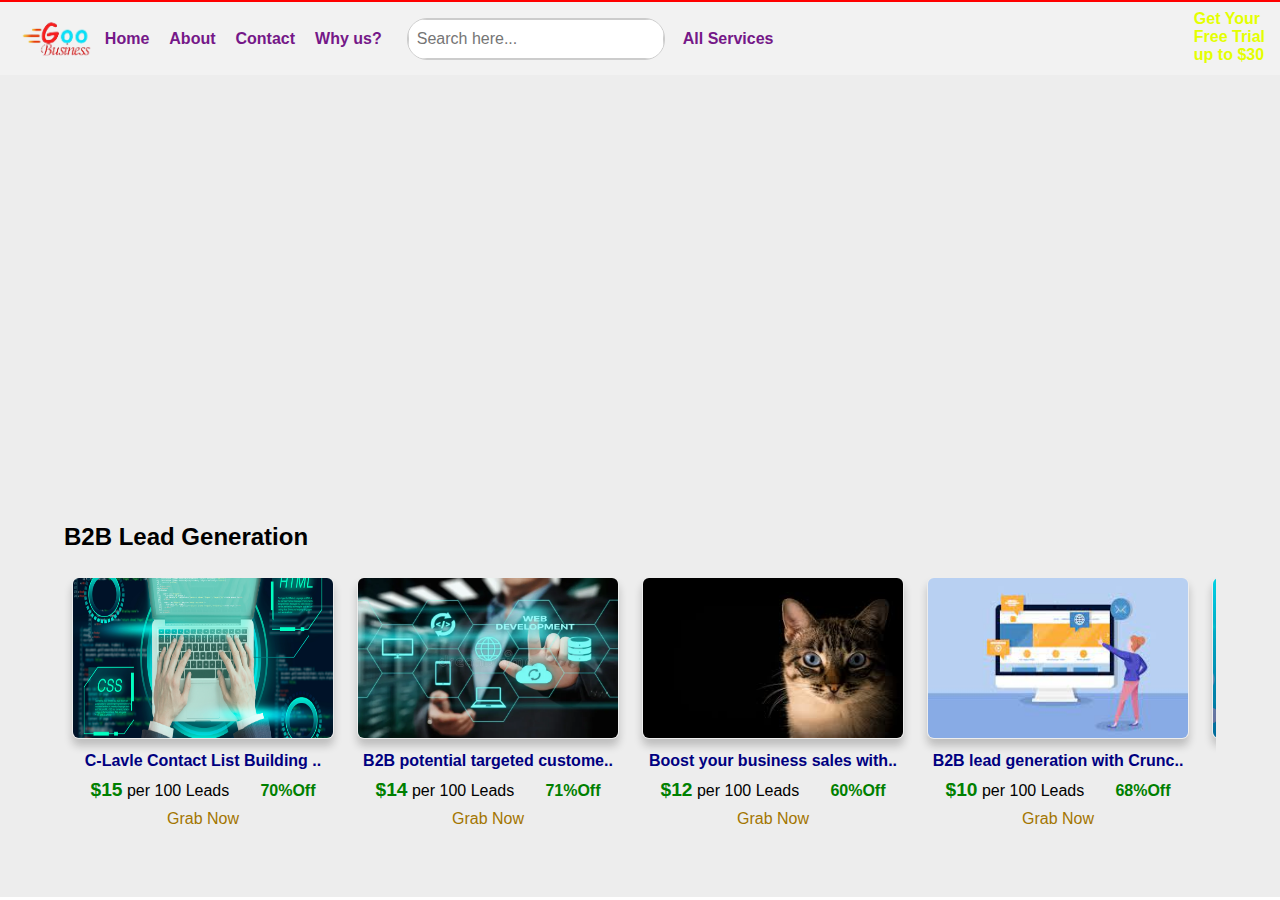
<file: index.html>
<!DOCTYPE html>
<html lang="en">

<head>
    <meta charset="UTF-8">
    <meta http-equiv="X-UA-Compatible" content="IE=edge">
    <meta name="viewport" content="width=device-width, initial-scale=1.0">
    <title>Home page of Goo Business The best B2B Lead Generation Company</title>
    <link rel="shortcut icon" href="/static/img/Goo%20Businesses.png" type="image/png">

    <link rel="stylesheet" href="style.css">
    <link rel="stylesheet" href="utils.css">
    <link rel="stylesheet" href="responsive.css">
</head>

<body>
    <div class="pogress" id="pogressID"></div>

    <header>

        <nav>
            <div class="logo">
                <img src="images/image.png" height="73px">
            </div>
            <ul>
                <li><a href="/">Home</a></li>
                <li><a href="/about">About</a></li>
                <li><a href="/contact">Contact</a></li>
                <li><a href="/whyus">Why us?</a></li>
            </ul>
            <form class="form" action="/searching" method="post">
                <div class="search">
                    <input class="form-ele1" type="text" id="searchbarID" name="seachbar" placeholder="Search here...">
                    <button class="search-btn" type="submit"><i class="fa fa-search"></i></button>
                </div>
            </form>
            <a href="/searching">
                <div class="navallproduct">All Services</div>
            </a>
        </nav>

        <a href="/freetrail" class="freeTrl bblink">Get Your<br>Free Trial<br>up to $30</a>
    </header>

    <main>

        <div class="container">


            <div class="slider">
                <div class="sliderImg1"></div>
                <div class="sliderImg2"></div>
                <div class="sliderImg3"></div>
            </div>

            <div id="clock" onload="currentTime()" style="font-family: sans-serif;"></div>


            <!-- -------------------Code here------------------ -->







            <!-- -------------------Code here------------------ -->


            <div class="card">
                <h2 class="my-1">B2B Lead Generation</h2>
                <div class="card-items">



                    <div class="card-item">
                        <a href="/servicepage/b2b-leaad-generation/3"><img class="pimg"
                                src="images/download1.png" width="260px" height="160px"
                                alt=""></a>

                        <div class="lines">
                            <a class="nameA" href="/servicepage/b2b-leaad-generation/3">
                                <p class="line1 text-center my-sm">C-Lavle Contact List Building ..</p>
                            </a>
                            <p class="line2 text-center my-sm"><span class="priceperlead">$15</span>&nbsp;per 100
                                Leads&nbsp;&nbsp;&nbsp;&nbsp;&nbsp;&nbsp;&nbsp;<span class="offer">70%Off</span></p>
                            <a href="/servicepage/b2b-leaad-generation/3">
                                <p class="line3 text-center my-sm">Grab Now</p>
                            </a>
                        </div>

                    </div>


                    <div class="card-item">
                        <a href="/servicepage/b2b-lead-generation/4"><img class="pimg"
                                src="images/download2.jpg" width="260px"
                                height="160px" alt=""></a>

                        <div class="lines">
                            <a class="nameA" href="/servicepage/b2b-lead-generation/4">
                                <p class="line1 text-center my-sm">B2B potential targeted custome..</p>
                            </a>
                            <p class="line2 text-center my-sm"><span class="priceperlead">$14</span>&nbsp;per 100
                                Leads&nbsp;&nbsp;&nbsp;&nbsp;&nbsp;&nbsp;&nbsp;<span class="offer">71%Off</span></p>
                            <a href="/servicepage/b2b-lead-generation/4">
                                <p class="line3 text-center my-sm">Grab Now</p>
                            </a>
                        </div>

                    </div>


                    <div class="card-item">
                        <a href="/servicepage/lead-generation-COMPANY-IN-2023/5"><img class="pimg"
                                src="images/images.jpg" width="260px" height="160px"
                                alt=""></a>

                        <div class="lines">
                            <a class="nameA" href="/servicepage/lead-generation-COMPANY-IN-2023/5">
                                <p class="line1 text-center my-sm">Boost your business sales with..</p>
                            </a>
                            <p class="line2 text-center my-sm"><span class="priceperlead">$12</span>&nbsp;per 100
                                Leads&nbsp;&nbsp;&nbsp;&nbsp;&nbsp;&nbsp;&nbsp;<span class="offer">60%Off</span></p>
                            <a href="/servicepage/lead-generation-COMPANY-IN-2023/5">
                                <p class="line3 text-center my-sm">Grab Now</p>
                            </a>
                        </div>

                    </div>


                    <div class="card-item">
                        <a href="/servicepage/Lead-Generation-With-Crunchbase-IN2023/6"><img class="pimg"
                                src="images/download3.jpg" width="260px" height="160px"
                                alt=""></a>

                        <div class="lines">
                            <a class="nameA" href="/servicepage/Lead-Generation-With-Crunchbase-IN2023/6">
                                <p class="line1 text-center my-sm">B2B lead generation with Crunc..</p>
                            </a>
                            <p class="line2 text-center my-sm"><span class="priceperlead">$10</span>&nbsp;per 100
                                Leads&nbsp;&nbsp;&nbsp;&nbsp;&nbsp;&nbsp;&nbsp;<span class="offer">68%Off</span></p>
                            <a href="/servicepage/Lead-Generation-With-Crunchbase-IN2023/6">
                                <p class="line3 text-center my-sm">Grab Now</p>
                            </a>
                        </div>

                    </div>


                    <div class="card-item">
                        <a href="/servicepage/best-lead-generation-company-in-2023/7"><img class="pimg"
                                src="images/web-design-header.jpg" width="260px" height="160px" alt=""></a>

                        <div class="lines">
                            <a class="nameA" href="/servicepage/best-lead-generation-company-in-2023/7">
                                <p class="line1 text-center my-sm">Any type of B2B lead genetario..</p>
                            </a>
                            <p class="line2 text-center my-sm"><span class="priceperlead">$25</span>&nbsp;per 100
                                Leads&nbsp;&nbsp;&nbsp;&nbsp;&nbsp;&nbsp;&nbsp;<span class="offer">75%Off</span></p>
                            <a href="/servicepage/best-lead-generation-company-in-2023/7">
                                <p class="line3 text-center my-sm">Grab Now</p>
                            </a>
                        </div>

                    </div>


                    <div class="card-item">
                        <a href="/servicepage/bestBoost-your-business-with-prospect-list-buildin/8"><img class="pimg"
                                src="images/dwonload4.jpg" width="260px" height="160px"
                                alt=""></a>

                        <div class="lines">
                            <a class="nameA" href="/servicepage/bestBoost-your-business-with-prospect-list-buildin/8">
                                <p class="line1 text-center my-sm">Boost your business with b2b l..</p>
                            </a>
                            <p class="line2 text-center my-sm"><span class="priceperlead">$17</span>&nbsp;per 100
                                Leads&nbsp;&nbsp;&nbsp;&nbsp;&nbsp;&nbsp;&nbsp;<span class="offer">59%Off</span></p>
                            <a href="/servicepage/bestBoost-your-business-with-prospect-list-buildin/8">
                                <p class="line3 text-center my-sm">Grab Now</p>
                            </a>
                        </div>

                    </div>


                    <div class="card-item">
                        <a href="/servicepage/best-lead-generation-company-in-2023/9"><img class="pimg"
                                src="images/Website.jpg" width="260px" height="160px"
                                alt=""></a>

                        <div class="lines">
                            <a class="nameA" href="/servicepage/best-lead-generation-company-in-2023/9">
                                <p class="line1 text-center my-sm">B2b lead generation from Googl..</p>
                            </a>
                            <p class="line2 text-center my-sm"><span class="priceperlead">$12</span>&nbsp;per 100
                                Leads&nbsp;&nbsp;&nbsp;&nbsp;&nbsp;&nbsp;&nbsp;<span class="offer">58%Off</span></p>
                            <a href="/servicepage/best-lead-generation-company-in-2023/9">
                                <p class="line3 text-center my-sm">Grab Now</p>
                            </a>
                        </div>

                    </div>

                </div>

            </div>

        </div>
    </main>


</body>

</html>
</file>
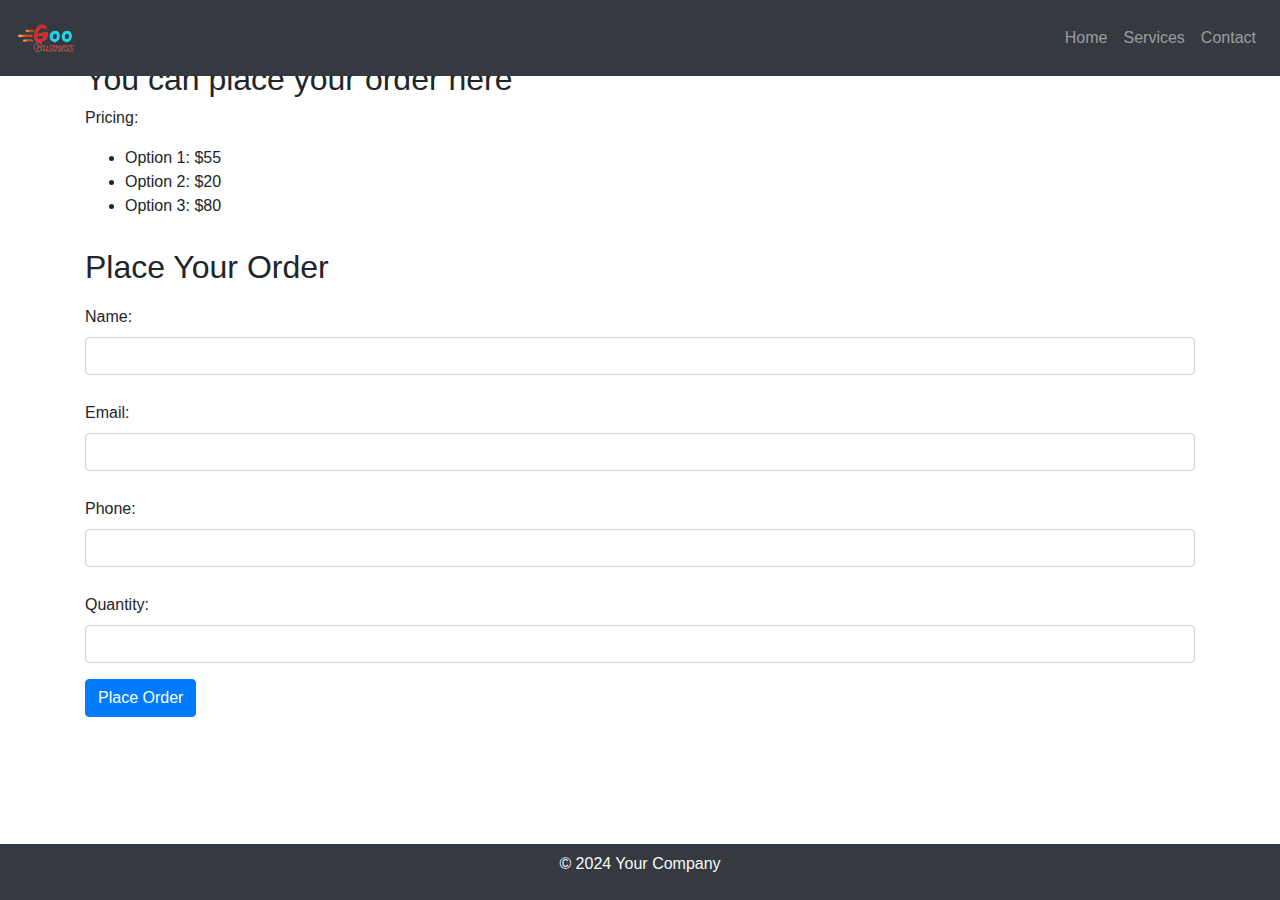
<file: service.html>
<!DOCTYPE html>
<html lang="en">
<head>
    <meta charset="UTF-8">
    <meta name="viewport" content="width=device-width, initial-scale=1.0">
    <title>Service Page</title>
    <!-- Bootstrap CSS -->
    <link href="https://stackpath.bootstrapcdn.com/bootstrap/4.5.2/css/bootstrap.min.css" rel="stylesheet">
    <style>
        /* Add custom styles here */
        body {
            padding-top: 60px; /* Adjust based on navbar height */
        }
        .service-info {
            margin-bottom: 30px;
        }
        .order-form label {
            margin-top: 10px;
        }
    </style>
</head>
<body>
    <header>
        <nav class="navbar navbar-expand-lg navbar-dark bg-dark fixed-top">
            <div class="logo">
                <img src="images/image.png" height="60px">
            </div>
            <button class="navbar-toggler" type="button" data-toggle="collapse" data-target="#navbarNav" aria-controls="navbarNav" aria-expanded="false" aria-label="Toggle navigation">
                <span class="navbar-toggler-icon"></span>
            </button>
            <div class="collapse navbar-collapse" id="navbarNav">
                <ul class="navbar-nav ml-auto">
                    <li class="nav-item">
                        <a class="nav-link" href="/">Home</a>
                    </li>
                    <li class="nav-item">
                        <a class="nav-link" href="/services">Services</a>
                    </li>
                    <li class="nav-item">
                        <a class="nav-link" href="/contact">Contact</a>
                    </li>
                </ul>
            </div>
        </nav>
    </header>

    <main class="container">
        <section class="service-info">
            <h2>You can place your order here</h2>
            <p>Pricing:</p>
            <ul>
                <li>Option 1: $55</li>
                <li>Option 2: $20</li>
                <li>Option 3: $80</li>
            </ul>
        </section>

        <section class="order-form">
            <h2>Place Your Order</h2>
            <form>
                <div class="form-group">
                    <label for="name">Name:</label>
                    <input type="text" class="form-control" id="name" name="name" required>
                </div>
                <div class="form-group">
                    <label for="email">Email:</label>
                    <input type="email" class="form-control" id="email" name="email" required>
                </div>
                <div class="form-group">
                    <label for="phone">Phone:</label>
                    <input type="tel" class="form-control" id="phone" name="phone" required>
                </div>
                <div class="form-group">
                    <label for="quantity">Quantity:</label>
                    <input type="number" class="form-control" id="quantity" name="quantity" min="1" required>
                </div>
                <button type="submit" class="btn btn-primary">Place Order</button>
            </form>
        </section>
    </main>

    <footer class="fixed-bottom bg-dark text-light text-center py-2">
        <p>&copy; 2024 Your Company</p>
    </footer>

    <!-- Bootstrap JS (Optional - for Bootstrap components that require JS) -->
    <script src="https://stackpath.bootstrapcdn.com/bootstrap/4.5.2/js/bootstrap.min.js"></script>
</body>
</html>
</file>
<file: style.css>
.pogress {
    background-color: red;
    height: 2px;
    width: 100vw;
    animation: pogressing 1s ease-in-out 1;
    /* animation: vanish 1s linear 3s 1; */
    /* display: none; */
}


* {
    margin: 0;
    padding: 0;
}

.main {
    overflow: auto;
}

body {
    margin: 0;
    overflow-y: auto;
    overflow-x: hidden;
}

:root {
    /* --main-bg-color:#2874f0; */
    --main-bg-color: #f2f2f2;
}

header {
    background: var(--main-bg-color);
    font-family: Verdana, Geneva, Tahoma, sans-serif;
}


nav ul {
    height: 58px;
    display: flex;
    justify-content: flex-start;
    align-items: center;
    margin-right: 15px;
}


nav ul li {
    list-style: none;
    margin: 0px 10px;
}

nav ul li a {
    color: rgb(117, 24, 136);
    text-decoration: none;
    font-weight: bold;
}

.freeTrl {
    position: absolute;
    right: 10px;
    margin: 8px 5px 0px 0px;
    color: #e4ff00;
    font-weight: bold;
}

.form {
    display: flex;
    flex-direction: row;
    justify-content: flex-start;
    align-items: center;
}




.container {
    background-color: #e9e9e9d3;
    overflow-x: hidden;
    overflow-y: auto;
}


nav ul li a:hover {
    color: rgb(192, 55, 185);
    font-weight: bold;
}

nav ul li a:active {
    color: red;
}

.bttn:hover {
    background-color: rgb(119, 121, 0);
    font-weight: bold;
}

.freeTrl:hover {
    color: red;
}

a {
    text-decoration: none;
}

.bblink {
    animation: animate 1.5s step-start infinite;
}

.navallproduct {
    color: rgb(117, 24, 136);
    text-decoration: none;
    margin-left: 30px;
    font-weight: bold;
    border-radius: 5px;
    cursor: pointer;
    transition: background-color 0.3s ease;
    margin-left: 10px;
    padding: 8px;
}

.navallproduct:hover {
    background-color: rgb(119, 121, 0);
    color: #fff;
}


header {
    display: flex;
}

nav {
    display: flex;
    justify-content: space-between;
    align-items: center;
}

.logo {
    display: flex;
    margin: 0px 20px;
    margin-right: auto;
}

.search {
    display: flex;
    align-items: center;
    border: 1px solid #ccc;
    border-radius: 20px;
    overflow: hidden;
}

.search-btn {
    background-color: rgb(149, 151, 11);
    border: none;
    border-radius: 0 20px 20px 0;
    color: #fff;
    cursor: pointer;
    font-size: 16px;
}

.form-ele1 {
    width: 20vw;
    height: 40px;
    padding: 8px;
    border: 1px solid #ccc;
    border-radius: 5px;
    box-sizing: border-box;
    font-size: 16px;
}

.bttn {
    height: 40px;
    width: 80px;
    border: 1px solid rgb(149, 151, 11);
    border-radius: 5px;
    background-color: rgb(149, 151, 11);
    color: #fff;
    font-size: 16px;
    cursor: pointer;
    transition: background-color 0.3s ease;
}


@keyframes pogressing {
    0% {
        width: 0vw;
    }

    20% {
        width: 20vw;
    }

    50% {
        width: 60vw;
    }


    100% {
        width: 100vw;
    }

    /* 100%{display: none;} */

}



.slider {
    width: 60vw;
    height: 33VW;
    /* background-color: aqua; */
    margin: auto;
    display: flex;
    flex-direction: column;
    overflow: hidden;
    /* justify-content: center; */
    /* align-items: center; */
    flex-wrap: wrap;
}

.sliderImg1 {
    /* width="60vw" height="33VW" */
    width: 60vw;
    height: 33VW;
    /* background-color: red; */
    background-image: url("https://placehold.co/600x400");
    /* D:\Win-10\Desktop\SRE project\static\img\image2.jpg */
    background-repeat: no-repeat;
    background-size: 60vw 33VW;
    /* animation: lftSlideIn1 5s ease infinite; */
}



.sliderImg2 {
    /* width="60vw" height="33VW" */
    width: 60vw;
    height: 33VW;
    /* background-color: red; */
    background-image: url("https://placehold.co/600x400");
    /* D:\Win-10\Desktop\SRE project\static\img\image2.jpg */
    background-repeat: no-repeat;
    background-size: 60vw 33VW;
    /* animation: lftSlideIn2 5s ease infinite; */
}



.sliderImg3 {
    /* width="60vw" height="33VW" */
    width: 60vw;
    height: 33VW;
    /* background-color: red; */
    background-image: url("https://placehold.co/600x400");
    /* D:\Win-10\Desktop\SRE project\static\img\image2.jpg */
    background-repeat: no-repeat;
    background-size: 60vw 33VW;
    /* animation: lftSlideIn3 5s ease infinite; */
}


/* .sliderImg1{
    transform: translate(-60vw);
}
.sliderImg2{
    transform: translate(-60vw);
}
.sliderImg3{
    transform: translate(-60vw);
} */



.sliderImg1Ani {
    animation: lftSlideIn1 5s ease 1;
}


.sliderImg2Ani {
    animation: lftSlideIn2 5s ease 5s 1;
}


.sliderImg3Ani {
    animation: lftSlideIn3 5s ease 10s 1;
}


.sliderImg2ExtraAni {
    animation: lftSlideIn2 5s ease 1;
}

.zIndexHigh {
    z-index: 100;
}

.zIndexLow {
    z-index: 10;
}


/* .img2{
    width: 60vw;
    height: 33VW;
} */
/* 
.img2{
    transform: translate(25vw);
}

.img3{
    
    transform: translate(50vw);
} */


@keyframes vanish {

    0% {}

    100% {
        display: none;
    }
}


@keyframes lftSlideIn1 {
    0% {
        transform: translate(60vw);
    }

    /* 50%{transform: translate(-90vw);} */
    40% {
        transform: translate(0vw);
    }

    60% {
        transform: translate(0vw);
    }

    100% {
        transform: translate(0vw);
    }


}

@keyframes lftSlideIn2 {
    0% {
        transform: translate(0vw);
    }

    /* 50%{transform: translate(-90vw);} */
    40% {
        transform: translate(-60vw);
    }

    60% {
        transform: translate(-60vw);
    }

    100% {
        transform: translate(-60vw);
    }

}



/*Done...........*/
@keyframes lftSlideIn3 {
    0% {
        transform: translate(-60vw);
    }

    /* 50%{transform: translate(-90vw);} */
    40% {
        transform: translate(-120vw);
    }

    60% {
        transform: translate(-120vw);
    }

    100% {
        transform: translate(-120vw);
    }

    /* 100%{transform: translate(-120vw);} */

}



.card {
    /* background-color: white; */
    max-width: 90vw;
    margin: auto;
    margin-top: 0px;
    margin-bottom: 60px;
    font-family: sans-serif;

}

.card-items {
    display: flex;
    overflow-x: auto;
    gap: 7px; 
    overflow-y: hidden; 
    scrollbar-width: thin; 

}

.card-item {
    width: 264px;
    display: flex;
    flex-direction: column;
    justify-content: center;
    align-items: center;
    margin: 0px 7px;
    border-radius: 8px;
    flex-shrink: 0;
   
}

.card-items::-webkit-scrollbar {
    width: thin; 
    display: none; 
}

.pimg {
    border: 1px solid #ffffff00;
    border-radius: 7px;
    box-shadow: 0 7px 8px rgb(0 0 0 / 0.2);
}

.pimg:hover {
    transform: scale(1.02);
}

.line1 {
    font-weight: bold;
}

.line2 {
    color: black;
    /* font-weight: bold; */
}

.offer {
    color: green;
    font-weight: bold;
}

.priceperlead {
    color: green;
    font-weight: bold;
    font-size: larger;
}

.line3 {
    color: rgb(163, 117, 1);
}


.card h2 {
    font-family: sans-serif;

}

.moreCl {
    text-decoration: none;
}

.nameA {
    text-decoration: none;
    color: navy;
}

#clock {
    width: 8vw;
    position: relative;
    bottom: 30vw;
    left: 90vw;
    color: red;
    font-weight: bold;
    font-size: x-large;
}

@keyframes animate {
    0% {
        opacity: 0;
    }

    60% {
        opacity: 0.7;
    }

    100% {
        opacity: 0;
    }
}
</file>
<file: utils.css>
.my-1 {
    margin: 26px 0px;
}

.my-2 {
    margin: 26px 0px;
}

.my-sm {
    margin: 9px 0px;
}


.text-center {
    text-align: center;
}
</file>
<file: responsive.css>
@media screen and (max-width:1066px) {
    /* nav{background-color: red;} */

    nav {
        flex-direction: column;
        width: 100vw;
    }

    .search input {
        width: 50vw;
    }

    .btn button {
        margin: 10px auto;
    }

    .form-ele1 {
        margin-left: 0px;
    }

    .navallproduct {
        padding: 10px;
    }

    .productimage {


        display: flex;
        flex-direction: column;
        justify-content: flex-start;
        align-items: center;

    }

    .productIMG {
        width: 94vw;
        height: 57vw;
    }

    .cellSize {
        height: 15vw;
        width: 29vw;
    }

    .pricingTbl {
        margin-left: 4vw;
    }

    .formcl input,
    select,
    textarea {
        width: 75vw;
    }

    #clock {
        display: none;
    }

}
</file>
